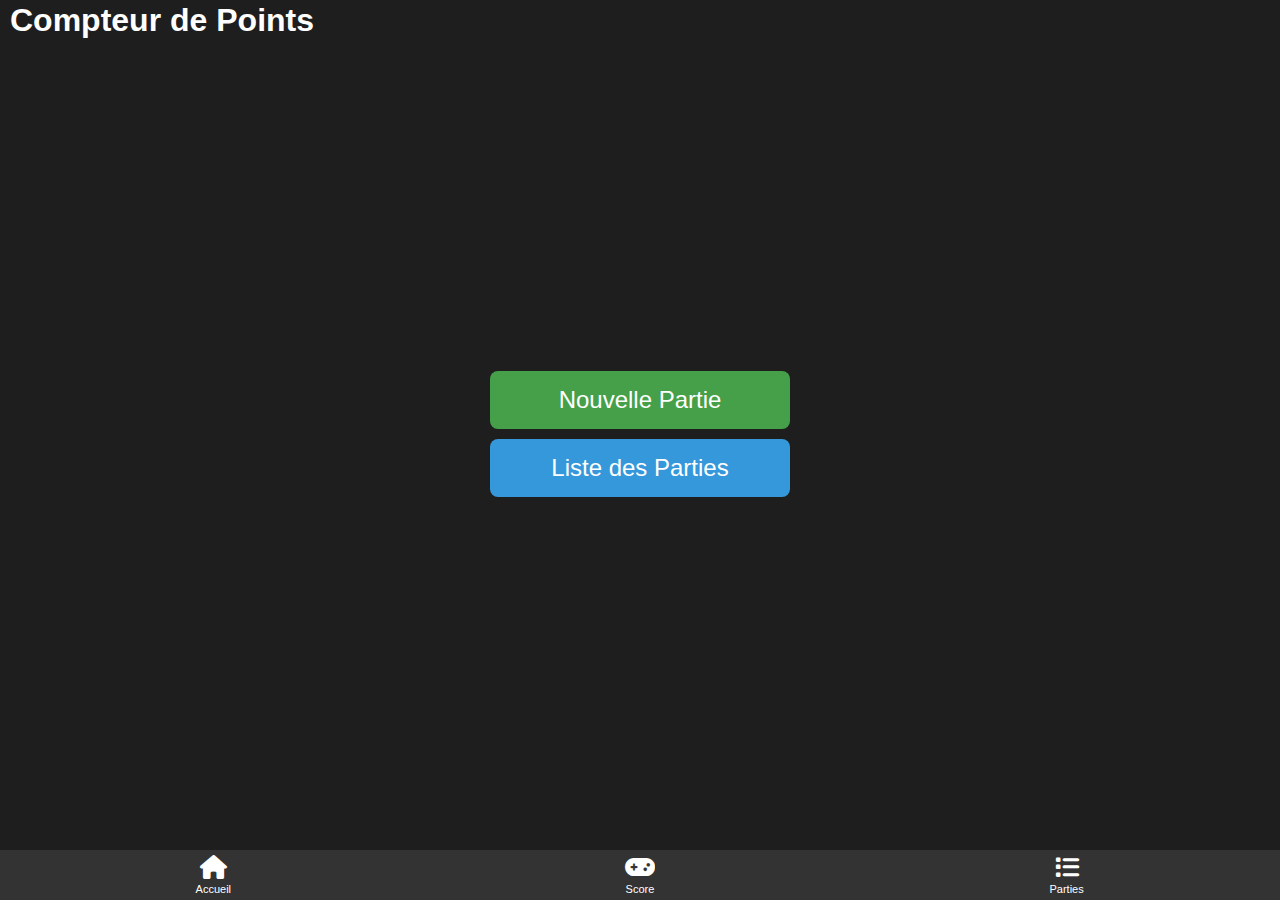
<file: index.html>
<!DOCTYPE html>
<html lang="fr">
<head>
    <meta charset="UTF-8">
    <meta name="viewport" content="width=device-width, initial-scale=1.0">
    <title>Compteur de Points</title>
    <link rel="icon" href="favicon.ico" type="image/x-icon">
    <link rel="manifest" href="manifest.json">
    <link rel="stylesheet" href="styles.css">
    <link rel="stylesheet" href="https://cdnjs.cloudflare.com/ajax/libs/font-awesome/6.4.0/css/all.min.css">
    <script src="index.js"></script>
</head>
<body>
    <h1>Compteur de Points</h1>
    <div class="home-buttons">
        <button class="new-game-btn" onclick="newGame()">Nouvelle Partie</button>
        <button class="game-list-btn" onclick="location.href='game-list.html'">Liste des Parties</button>
    </div>

    <footer>
        <nav class="bottom-nav">
            <a href="index.html" class="nav-item">
                <i class="fas fa-home"></i>
                <span>Accueil</span>
            </a>
            <a href="score.html" class="nav-item">
                <i class="fas fa-gamepad"></i>
                <span>Score</span>
            </a>
            <a href="game-list.html" class="nav-item">
                <i class="fas fa-list"></i>
                <span>Parties</span>
            </a>
        </nav>
    </footer>
</body>
</html>
</file>
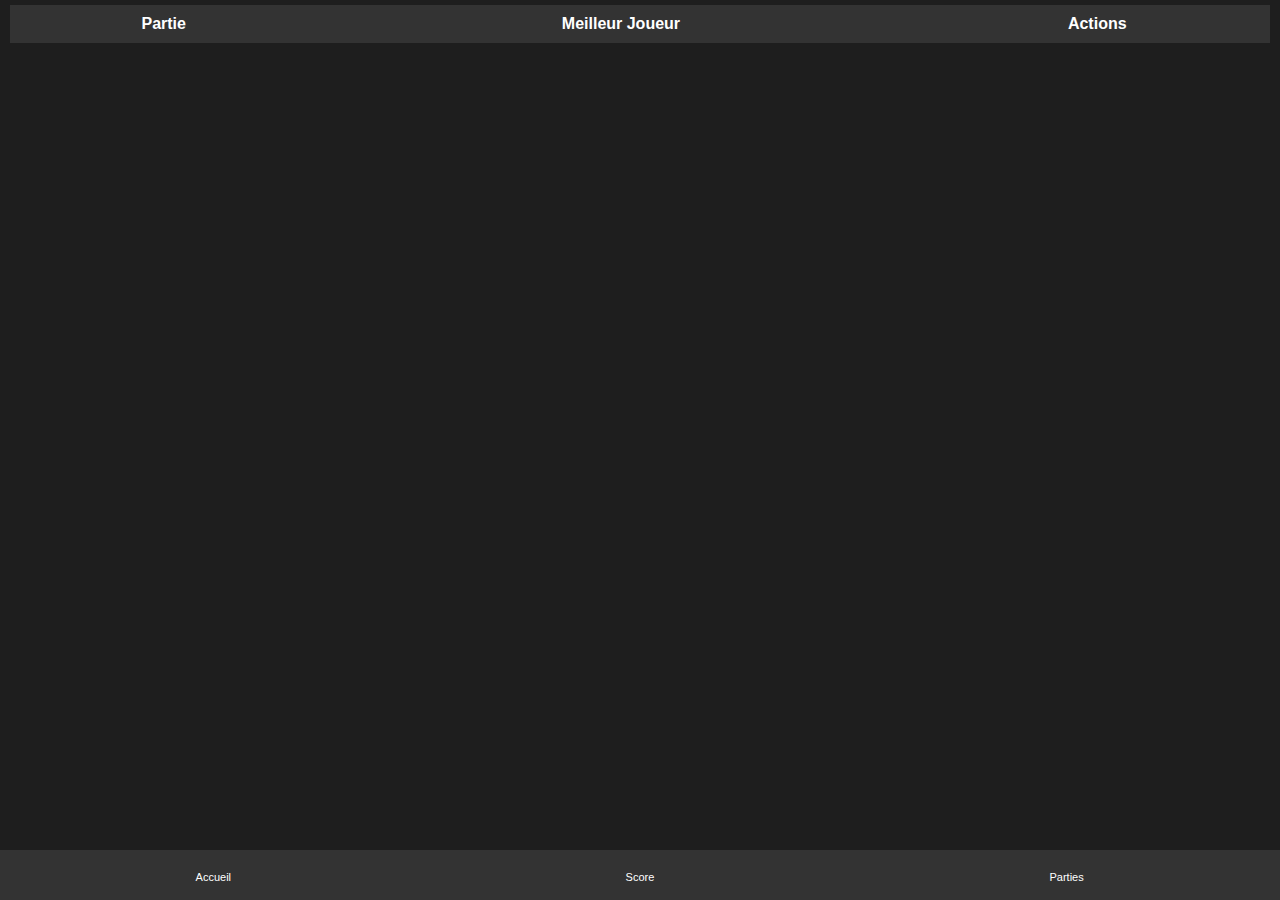
<file: game-list.html>
<!DOCTYPE html>
<html lang="fr">
<head>
    <meta charset="UTF-8">
    <meta name="viewport" content="width=device-width, initial-scale=1.0">
    <title>Liste des Parties - Compteur de Points</title>
    <link rel="icon" href="favicon.ico" type="image/x-icon">
    <link rel="manifest" href="manifest.json">
    <link rel="stylesheet" href="styles.css">
    <link rel="stylesheet" href="https://cdnjs.cloudflare.com/ajax/libs/font-awesome/6.4.0/css/all.min.css">
    <script src="game-list.js"></script>
</head>
<body>
    <div class="games-table-container">
        <table id="gamesTable">
            <thead>
                <tr class="fixed-header">
                    <th>Partie</th>
                    <th>Meilleur Joueur</th>
                    <th>Actions</th>
                </tr>
            </thead>
            <tbody>
                <!-- Les parties seront insérées ici via JavaScript -->
            </tbody>
        </table>
    </div>

    <footer>
        <nav class="bottom-nav">
            <a href="index.html" class="nav-item">
                <i class="fas fa-home"></i>
                <span>Accueil</span>
            </a>
            <a href="score.html" class="nav-item">
                <i class="fas fa-gamepad"></i>
                <span>Score</span>
            </a>
            <a href="game-list.html" class="nav-item">
                <i class="fas fa-list"></i>
                <span>Parties</span>
            </a>
        </nav>
    </footer>
</body>
</html>
</file>
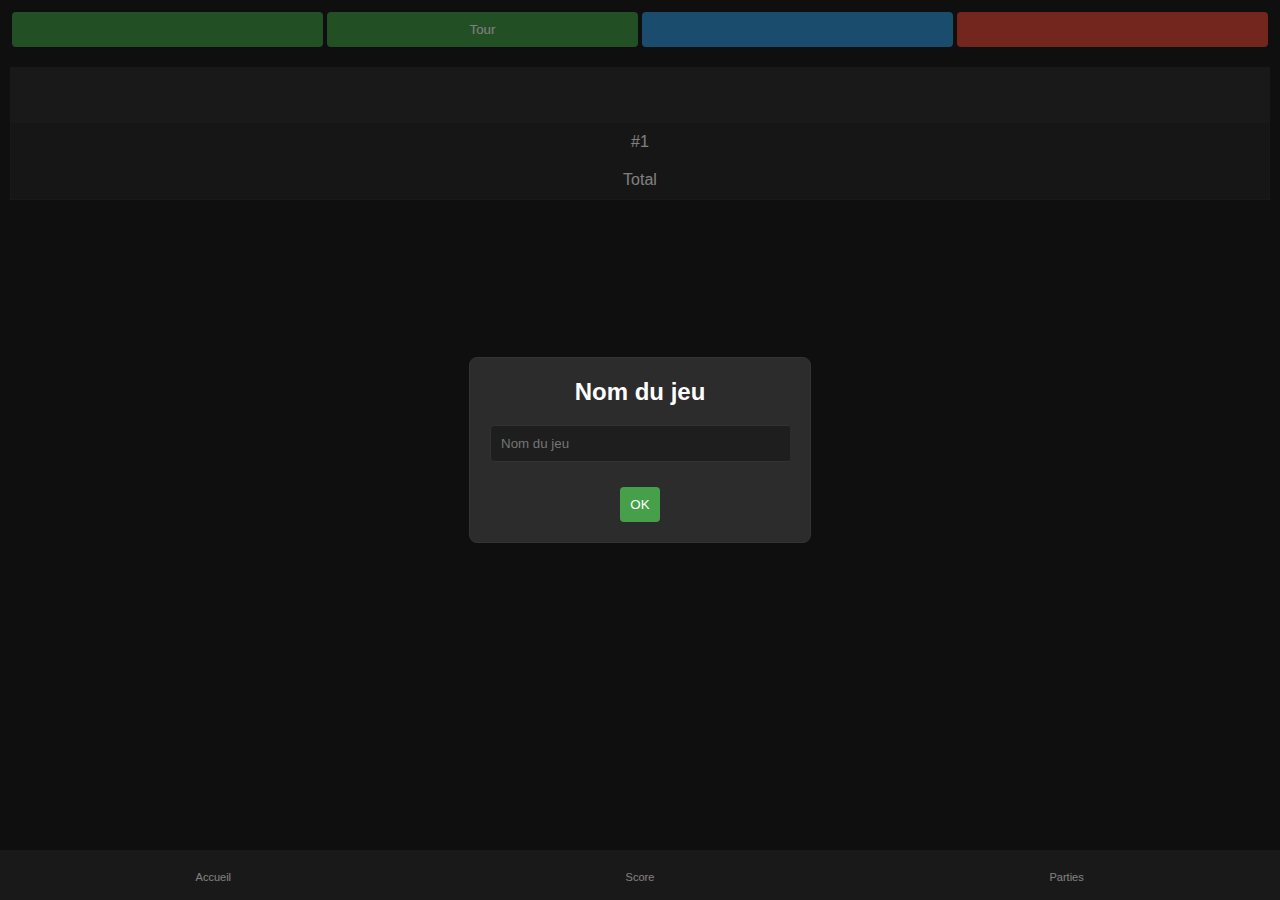
<file: score.html>
<!DOCTYPE html>
<html lang="fr">
<head>
    <meta charset="UTF-8">
    <meta name="viewport" content="width=device-width, initial-scale=1.0">
    <title>Compteur de Points</title>
    <link rel="icon" href="favicon.ico" type="image/x-icon">
    <link rel="manifest" href="manifest.json">
    <link rel="stylesheet" href="styles.css">
    <link rel="stylesheet" href="https://cdnjs.cloudflare.com/ajax/libs/font-awesome/6.4.0/css/all.min.css">
    <script src="score.js"></script>
</head>
<body>
    <div class="horizontal-buttons">
        <button class="add-player-btn" onclick="openPlayersModal()"><i class="fas fa-user-plus"></i></button>
        <button class="add-round-btn" onclick="addRound()"><i class="fas fa-plus"></i> Tour</button>
        <button class="options-btn" onclick="openOptionsModal()"><i class="fas fa-cog"></i></button>
        <button class="end-game-btn" onclick="openRankingModal()"><i class="fas fa-list-ol"></i></button>
    </div>

    <div class="table-container" id="tableContainer">
        <table id="scoreTable">
            <thead>
                <tr class="fixed-header score-header">
                    <th></th> <!-- En-tête vide pour la colonne des tours -->
                    <!-- Pas de joueur par défaut -->
                </tr>
            </thead>
            <tbody>
                <tr>
                    <td>#1</td>
                    <!-- Pas de colonne de joueur par défaut -->
                </tr>
            </tbody>
            <tfoot>
                <tr class="fixed-footer">
                    <td>Total</td>
                    <!-- Pas de total par défaut -->
                </tr>
            </tfoot>
        </table>
    </div>

    <!-- Modal pour saisir le nom du jeu -->
    <div id="gameNameModal" class="modal">
        <div class="modal-content">
            <h2>Nom du jeu</h2>
            <div class="modal-content-body">
                <input type="text" id="gameName" placeholder="Nom du jeu" />
                <div id="gameNameErrorMessage" class="error-message"></div>
            </div>
            <button class="ok-btn" onclick="validateGameName()">OK</button>
        </div>
    </div>

    <!-- Modal pour lister les joueurs -->
    <div id="playersModal" class="modal">
        <div class="modal-content">
            <div class="modal-content-body">
                <button id="addNewPlayerButton" class="add-player-btn add-newplayer-btn" onclick="openNewPlayerModal()"><i class="fas fa-user-plus"></i> Nouveau joueur</button>
                <div id="selectedPlayersList">
                    <!-- Les joueurs sélectionnés apparaîtront ici -->
                </div>
                <div id="playersList">
                    <!-- Liste des joueurs enregistrés sera générée ici -->
                </div>
            </div>
            <div class="horizontal-buttons">
                <button class="ok-btn" onclick="addSelectedPlayers()">Valider</button>
                <button class="cancel-btn" onclick="closePlayersModal()">Fermer</button>
            </div>
        </div>
    </div>

    <!-- Modal pour ajouter un joueur -->
    <div id="newPlayerModal" class="modal">
        <div class="modal-content">
            <h2>Ajouter un joueur</h2>
            <div class="modal-content-body">
                <input type="text" id="playerName" placeholder="Nom du joueur" oninput="filterPlayerNameInput(this)" />
                <div class="color-picker">
                    <div style="background-color: #2c3e50;" onclick="selectColor('#2c3e50')"></div>
                    <div style="background-color: #34495e;" onclick="selectColor('#34495e')"></div>
                    <div style="background-color: #4a54f1;" onclick="selectColor('#4a54f1')"></div> <!-- Bleu foncé -->
                    <div style="background-color: #2980b9;" onclick="selectColor('#2980b9')"></div>
                    <div style="background-color: #3498db;" onclick="selectColor('#3498db')"></div>
                    <div style="background-color: #2ecc71;" onclick="selectColor('#2ecc71')"></div>
                    <div style="background-color: #27ae60;" onclick="selectColor('#27ae60')"></div>
                    <div style="background-color: #16a085;" onclick="selectColor('#16a085')"></div>
                    <div style="background-color: #006400;" onclick="selectColor('#006400')"></div> <!-- Vert foncé -->
                    <div style="background-color: #1abc9c;" onclick="selectColor('#1abc9c')"></div>
                    <div style="background-color: #8e44ad;" onclick="selectColor('#8e44ad')"></div>
                    <div style="background-color: #9b59b6;" onclick="selectColor('#9b59b6')"></div>
                    <div style="background-color: #f6c1c1;" onclick="selectColor('#f6c1c1')"></div> <!-- Rose clair -->
                    <div style="background-color: #f48fb1;" onclick="selectColor('#f48fb1')"></div> <!-- Rose pastel -->
                    <div style="background-color: #e74c3c;" onclick="selectColor('#e74c3c')"></div>
                    <div style="background-color: #c0392b;" onclick="selectColor('#c0392b')"></div>
                    <div style="background-color: #f39c12;" onclick="selectColor('#f39c12')"></div>
                    <div style="background-color: #d35400;" onclick="selectColor('#d35400')"></div>
                    <div style="background-color: #e67e22;" onclick="selectColor('#e67e22')"></div>
                    <div style="background-color: #a1887f;" onclick="selectColor('#a1887f')"></div> <!-- Marron moyen pastel -->
                    <div style="background-color: #6d4c41;" onclick="selectColor('#6d4c41')"></div> <!-- Marron foncé pastel -->
                </div>
                <div id="newPlayerErrorMessage" class="error-message"></div>
            </div>
            <div class="horizontal-buttons">
                <button class="ok-btn" onclick="addNewPlayer()">Ajouter</button>
                <button class="cancel-btn" onclick="closeNewPlayerModal()">Annuler</button>
            </div>
        </div>
    </div>

    <!-- Modal pour le classement -->
    <div id="rankingModal" class="modal">
        <div class="modal-content">
            <h2 id="rankingModalTitle"></h2>
            <div id="rankingList" class="modal-content-body"></div>
            <button class="cancel-btn" onclick="closeRankingModal()">Fermer</button>
        </div>
    </div>

    <!-- Modal pour la suppression d'un joueur de la partie -->
    <div id="deletePlayerFromCurrentGameModal" class="modal">
        <div class="modal-content">
            <p>Êtes-vous sûr de vouloir supprimer ce joueur de la partie ?</p>
            <button class="ok-btn" onclick="deletePlayerFromCurrentGame()">Oui</button>
            <button class="cancel-btn" onclick="closeDeletePlayerFromCurrentGameModal()">Annuler</button>
        </div>
    </div>

    <!-- Modal pour la suppression d'un tour de la partie -->
    <div id="deleteRoundModal" class="modal">
        <div class="modal-content">
            <p>Êtes-vous sûr de vouloir supprimer ce tour ?</p>
            <button class="ok-btn" onclick="deleteRound()">Oui</button>
            <button class="cancel-btn" onclick="closeDeleteRoundModal()">Annuler</button>
        </div>
    </div>

    <!-- Modal pour les options -->
    <div id="optionsModal" class="modal">
        <div class="modal-content">
            <div class="modal-content-body">
                <table class="options-table">
                    <tr>
                        <td>Score :</td>
                        <td><button class="toggle-score-btn" onclick="toggleScoreMode()">Classique</button></td>
                    </tr>
                    <tr>
                        <td>Points total par tour (optionnel) :</td>
                        <td><input type="number" onchange="updateTotalPointsPerRound(this)" /></td>
                    </tr>
                </table>
            </div>
            <button class="cancel-btn" onclick="closeOptionsModal()">Fermer</button>
        </div>
    </div>

    <footer>
        <nav class="bottom-nav">
            <a href="index.html" class="nav-item">
                <i class="fas fa-home"></i>
                <span>Accueil</span>
            </a>
            <a href="score.html" class="nav-item">
                <i class="fas fa-gamepad"></i>
                <span>Score</span>
            </a>
            <a href="game-list.html" class="nav-item">
                <i class="fas fa-list"></i>
                <span>Parties</span>
            </a>
        </nav>
    </footer>
</body>
</html>
</file>
<file: styles.css>
body {
    font-family: Arial, sans-serif;
    margin: 2px 10px 10px 10px;
    background-color: #1e1e1e;
    color: #ffffff;
}

h1 {
    margin: 0;
}

h2 {
    margin-top: 0;
}

.table-container {
    position: relative;
    overflow: auto;
    border: 1px solid #333;
    background-color: #2c2c2c;
    margin-top: 20px;
    max-height: calc(100vh - 60px - 50px - 50px - 30px);
}

table {
    width: 100%;
    border-collapse: collapse;
}

th,
td {
    padding: 10px;
    text-align: center;
    min-width: 50px;
    position: relative;
}

th {
    background-color: #333;
    color: #fff;
}

td {
    background-color: #2c2c2c;
}

.input-cell {
    width: 100%;
    background-color: transparent;
    color: #ffffff;
    border: none;
    text-align: center;
    position: relative;
    right: 1.8px;
}

.input-cell:focus {
    outline: none;
    border-bottom: 1px solid #ffffff;
}

.input-cell::placeholder {
    color: #ffffff;
    opacity: 0.7;
}

button {
    margin-top: 10px;
    padding: 10px;
    color: white;
    border: none;
    cursor: pointer;
    border-radius: 4px;
}

.small-button {
    padding: 5px;
}

.add-player-btn,
.add-round-btn,
.new-game-btn,
.ok-btn,
.load-btn {
    background-color: #45a049;
}

.add-player-btn:hover,
.add-round-btn:hover,
.new-game-btn:hover,
.ok-btn:hover,
.load-btn:hover {
    background-color: #327536;
}

.toggle-score-btn {
    background-color: #f39c12;
}

.toggle-score-btn:hover {
    background-color: #e67e22;
}

.end-game-btn,
.cancel-btn,
.delete-btn {
    background-color: #e74c3c;
}

.end-game-btn:hover,
.cancel-btn:hover,
.delete-btn:hover {
    background-color: #c0392b;
}

.options-btn,
.game-list-btn {
    background-color: #3498db;
}

.options-btn:hover,
.game-list-btn:hover {
    background-color: #2980b9;
}

.delete-ico {
    color: #e74c3c;
}

.delete-ico:hover {
    color: #c0392b;
}

.load-btn,
.delete-btn {
    margin-top: 0;
}

.add-newplayer-btn {
    margin: 0 0 10px 0;
}

.best-score {
    font-weight: bold;
    color: #e74c3c;
}

.invalid-score {
    font-weight: bold;
    color: orange !important;
}

.score-header {
    height: 55px;
    font-size: small;
}

.fixed-header {
    position: sticky;
    top: 0;
    background-color: #2c2c2c;
    z-index: 1;
}

.fixed-footer {
    position: sticky;
    bottom: 0;
    background-color: #2c2c2c;
    z-index: 1;
}

.modal {
    display: none;
    position: fixed;
    top: 0;
    left: 0;
    width: 100%;
    height: 100%;
    background-color: rgba(0, 0, 0, 0.5);
    justify-content: center;
    align-items: center;
    z-index: 1000;
}

.modal-content {
    background-color: #2c2c2c;
    border: 1px solid #333;
    padding: 20px;
    border-radius: 8px;
    width: 300px;
    text-align: center;
}

.modal-content input[type="text"],
.modal-content input[type="number"] {
    width: calc(100% - 20px);
    padding: 10px;
    border: 1px solid #333;
    border-radius: 4px;
    margin-bottom: 10px;
    background-color: #1e1e1e;
    color: #ffffff;
}

.modal-content-body {
    max-height: calc(80vh - 50px - 45px);
    overflow-y: auto;
    overflow-x: hidden;
}

.color-picker {
    overflow-x: auto;
    white-space: nowrap;
    padding: 10px 0;
}

.color-picker div {
    min-width: 25px;
    height: 25px;
    border-radius: 50%;
    cursor: pointer;
    border: 2px solid transparent;
    display: inline-block;
}

.color-picker div.selected {
    border-color: #fff;
}

.ranking-list {
    list-style: none;
    padding: 8px 10px 0 10px;
    margin: 0;
}

.ranking-list li {
    display: flex;
    align-items: center;
    margin-bottom: 10px;
}

.ranking-list .rank {
    width: 25px;
    height: 25px;
    border-radius: 50%;
    display: flex;
    align-items: center;
    justify-content: center;
    margin-right: 10px;
    color: #ffffff;
    font-weight: bold;
}

.rank-text {
    position: relative;
}

.ranking-list .player-name {
    flex: 1;
}

.ranking-list .player-score {
    width: 50px;
    text-align: right;
}

.options-table td {
    text-align: left;
    width: 50%;
}

.home-buttons {
    display: flex;
    flex-direction: column;
    justify-content: center;
    height: calc(100vh - 60px - 60px);
    align-items: center;
}

.home-buttons button {
    font-size: 1.5em;
    padding: 15px 30px;
    border-radius: 8px;
    width: 100%;
    max-width: 300px;
}

.actions-td {
    min-width: 105px;
}

.horizontal-buttons {
    display: flex;
    justify-content: space-between;
    width: 100%;
}

.horizontal-buttons button {
    flex: 1;
    display: flex;
    align-items: center;
    justify-content: center;
    margin-left: 2px;
    margin-right: 2px;
}

/* Style pour le pied de page */
footer {
    position: fixed;
    bottom: 0;
    left: 0;
    width: 100%;
    background-color: #333;
    color: #fff;
}

.bottom-nav {
    display: flex;
    justify-content: space-around;
    align-items: center;
    height: 50px;
}

.nav-item {
    display: flex;
    flex-direction: column;
    align-items: center;
    text-decoration: none;
    color: #fff;
    font-size: 11px;
    width: 33%;
}

.nav-item i {
    font-size: 24px;
}

.nav-item span {
    margin-top: 4px;
    font-size: 11px;
}

.nav-item:hover {
    color: #e74c3c;
}

.games-table-container {
    max-height: calc(100vh - 60px - 40px - 25px);
    overflow-y: auto;
    margin-top: 5px;
}

.error-message {
    color: #e74c3c;
    margin-top: 5px;
}

.player-item {
    display: flex;
    align-items: center;
    padding: 10px;
    cursor: pointer;
    justify-content: space-between;
}

.player-item.selected {
    background-color: rgba(255, 255, 255, 0.1);
}

.color-circle {
    width: 20px;
    height: 20px;
    border-radius: 50%;
    margin-right: 10px;
}

.selectable-user {
    display: flex;
    width: 100%;
}

.crown-icon {
    color: gold;
    position: absolute;
    left: 13px;
    transform: translateY(-80%) rotate(30deg);
}

.game-date {
    font-size: small;
    display: block;
}
</file>
